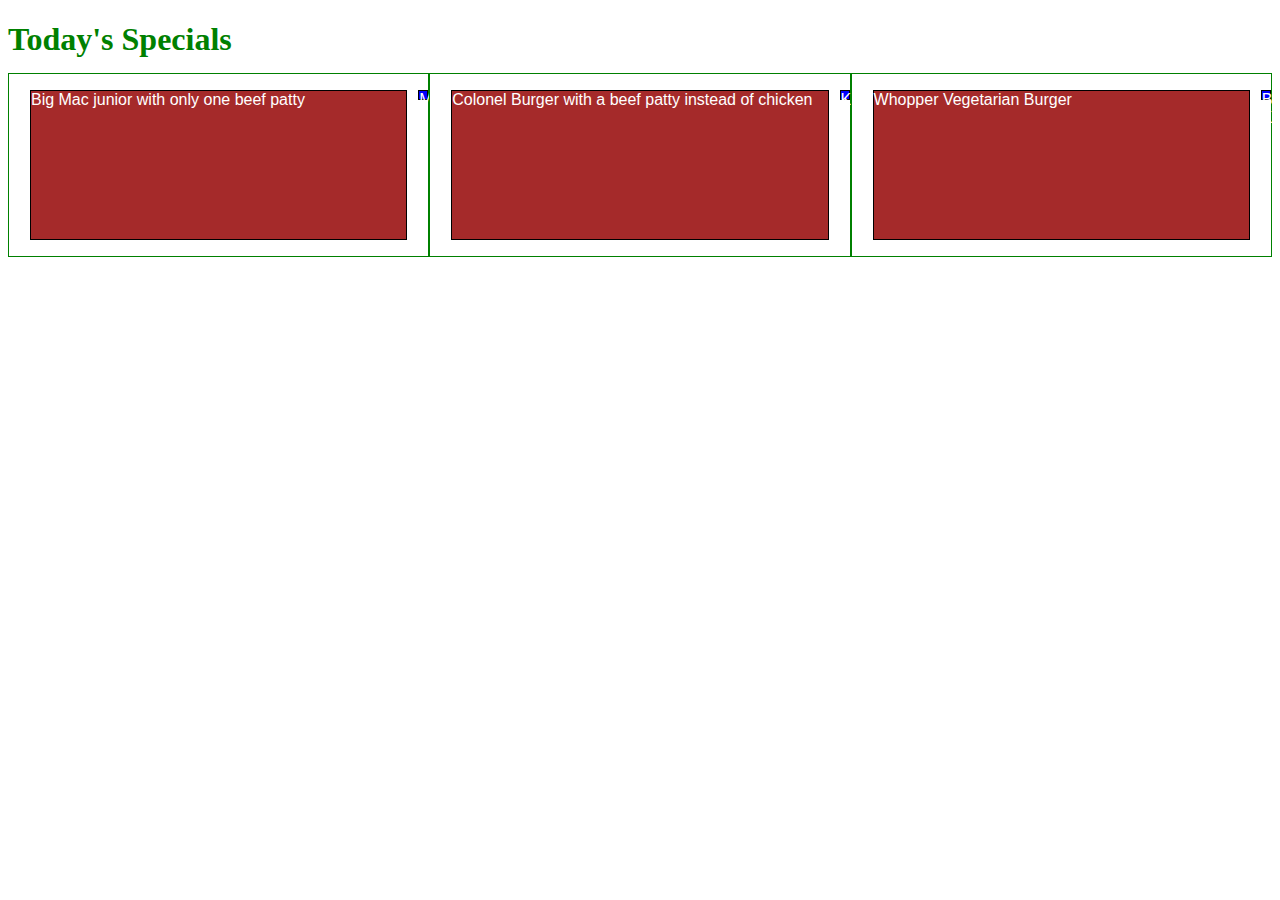
<file: module2-solution/index.html>
<!DOCTYPE html>
<html>
<head>
<meta charset="utf-8">
<meta name="viewport" content="width=device-width, initial-scale=1">
<link rel="stylesheet" href="style.css">
<title>Module 2 Exercise</title>

<style>

</style>
</head>
<body>
<h1>Today's Specials</h1>

<div class="row">

  <div class="col-lg-4 col-md-6 col-sm-12">
  	<p id="p1"> MacD </p>
  	<p id="p2">Big Mac junior with only one beef patty</p>
  	</div>

  <div class="col-lg-4 col-md-6 col-sm-12">
  	<p id="p1"> KFC </p>
  	<p id="p2">Colonel Burger with a beef patty instead of chicken</p>
  	</div>

  <div class="col-lg-4 col-md-12 col-sm-12">
  	<p id="p1"> Burger King </p>
  	<p id="p2">Whopper Vegetarian Burger</p>
  	</div>

</div>

</body>
</html>
</file>
<file: module2-solution/style.css>
/********** Base styles **********/
* {
  box-sizing: border-box;
}
h1 {
  margin-bottom: 15px; color: green;
}

#container {
  position:relative;
}

p {
  border: 1px solid black;
  background-color: #A52A2A;
  width: 90%;
  height: 150px;
  margin-right: auto;
  margin-left: auto;
  font-family: Helvetica;
  color: white;
}

#p1 {
  background-color: blue;
  float: right;
  width: 10px;
  height: 10px;
}


/* Simple Responsive Framework. */
.row {
  width: 100%;
}
/********** Large devices only **********/
@media (min-width: 992px) {
  .col-lg-1, .col-lg-2, .col-lg-3, .col-lg-4, .col-lg-5, .col-lg-6, .col-lg-7, .col-lg-8, .col-lg-9, .col-lg-10, .col-lg-11, .col-lg-12 {
    float: left;
    border: 1px solid green;
  }
  .col-lg-1 {
    width: 8.33%;
  }
  .col-lg-2 {
    width: 16.66%;
  }
  .col-lg-3 {
    width: 25%;
  }
  .col-lg-4 {
    width: 33.33%;
  }
  .col-lg-5 {
    width: 41.66%;
  }
  .col-lg-6 {
    width: 50%;
  }
  .col-lg-7 {
    width: 58.33%;
  }
  .col-lg-8 {
    width: 66.66%;
  }
  .col-lg-9 {
    width: 74.99%;
  }
  .col-lg-10 {
    width: 83.33%;
  }
  .col-lg-11 {
    width: 91.66%;
  }
  .col-lg-12 {
    width: 100%;
  }
}
/********** Medium devices only **********/
@media (min-width: 768px) and (max-width: 991px) {
  .col-md-1, .col-md-2, .col-md-3, .col-md-4, .col-md-5, .col-md-6, .col-md-7, .col-md-8, .col-md-9, .col-md-10, .col-md-11, .col-md-12 {
    float: left;
    border: 1px solid green;
  }
  .col-md-1 {
    width: 8.33%;
  }
  .col-md-2 {
    width: 16.66%;
  }
  .col-md-3 {
    width: 25%;
  }
  .col-md-4 {
    width: 33.33%;
  }
  .col-md-5 {
    width: 41.66%;
  }
  .col-md-6 {
    width: 50%;
  }
  .col-md-7 {
    width: 58.33%;
  }
  .col-md-8 {
    width: 66.66%;
  }
  .col-md-9 {
    width: 74.99%;
  }
  .col-md-10 {
    width: 83.33%;
  }
  .col-md-11 {
    width: 91.66%;
  }
  .col-md-12 {
    width: 100%;
  }
}
/***********Small devices only*************/
@media (max-width: 767px) {
  .col-sm-1, .col-sm-2, .col-sm-3, .col-sm-4, .col-sm-5, .col-sm-6, .col-sm-7, .col-sm-8, .col-sm-9, .col-sm-10, .col-sm-11, .col-sm-12 {
    float: left;
    border: 1px solid green;
  }
  .col-sm-1 {
    width: 8.33%;
  }
  .col-sm-2 {
    width: 16.66%;
  }
  .col-sm-3 {
    width: 25%;
  }
  .col-sm-4 {
    width: 33.33%;
  }
  .col-sm-5 {
    width: 41.66%;
  }
  .col-sm-6 {
    width: 50%;
  }
  .col-sm-7 {
    width: 58.33%;
  }
  .col-sm-8 {
    width: 66.66%;
  }
  .col-sm-9 {
    width: 74.99%;
  }
  .col-sm-10 {
    width: 83.33%;
  }
  .col-sm-11 {
    width: 91.66%;
  }
  .col-sm-12 {
    width: 100%;
  }
}
</file>
